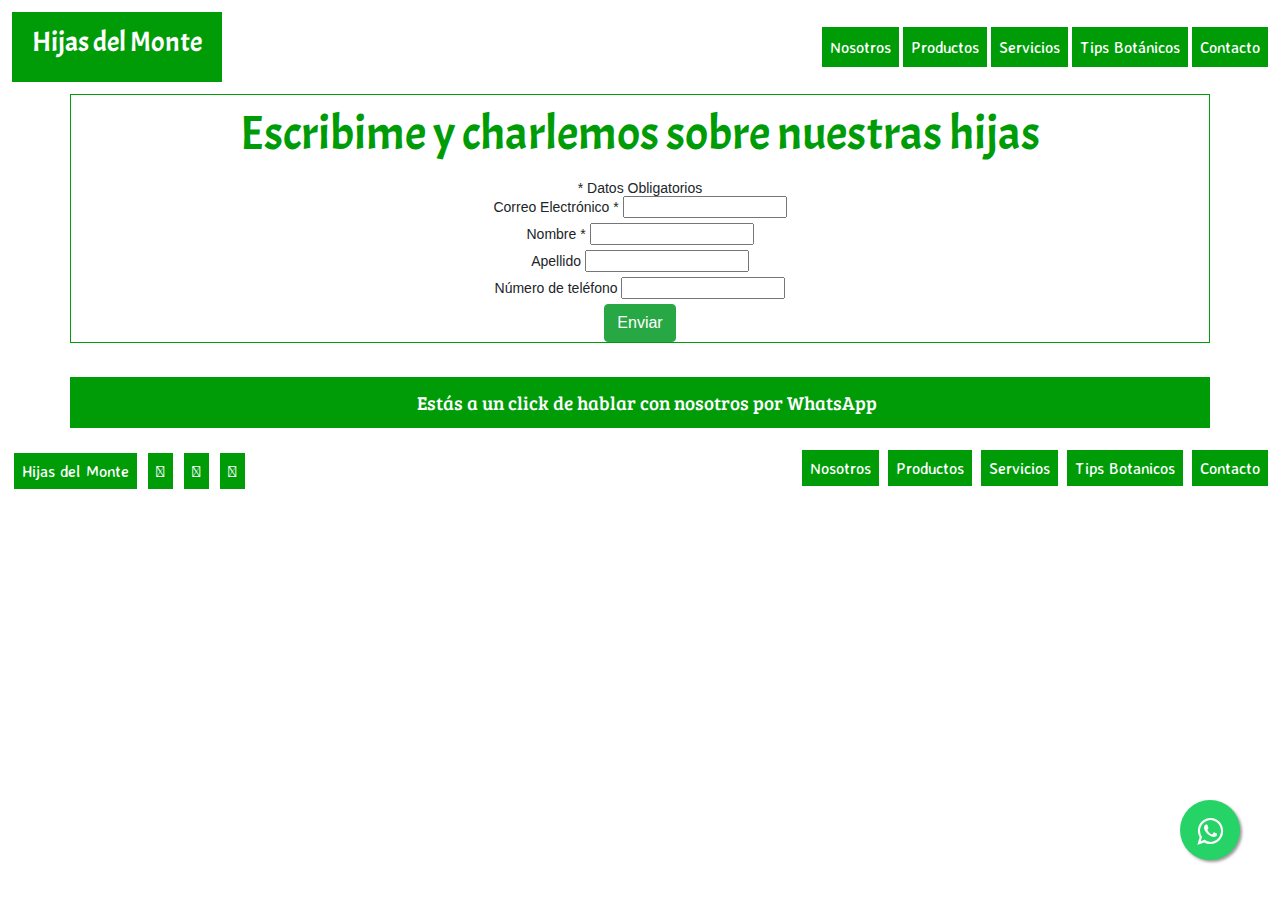
<file: contacto.html>
<!DOCTYPE html>
<html lang="en">
  <head>
    <meta charset="UTF-8" />
    <meta name="viewport" content="width=device-width, initial-scale=1.0" />
    <link rel="stylesheet" href="css/estilos.css" />
    <link
      rel="stylesheet"
      href="https://use.fontawesome.com/releases/v5.7.0/css/all.css"
      integrity="sha384-lZN37f5QGtY3VHgisS14W3ExzMWZxybE1SJSEsQp9S+oqd12jhcu+A56Ebc1zFSJ"
      crossorigin="anonymous"
    />
    <link
      href="https://fonts.googleapis.com/css2?family=Pridi:wght@400;500&display=swap"
      rel="stylesheet"
    />
    <link href="https://fonts.googleapis.com/css2?family=Acme&display=swap" rel="stylesheet">
    <link href="https://fonts.googleapis.com/css2?family=Averia+Sans+Libre:wght@300;400&family=Bree+Serif&display=swap" rel="stylesheet"> 
    <link
      rel="stylesheet"
      href="https://stackpath.bootstrapcdn.com/bootstrap/4.3.1/css/bootstrap.min.css"
      integrity="sha384-ggOyR0iXCbMQv3Xipma34MD+dH/1fQ784/j6cY/iJTQUOhcWr7x9JvoRxT2MZw1T"
      crossorigin="anonymous"
    />

    <title>Hijas Del monte</title>
  </head>

  <header class="navegacion barraNavegacion2">
    <a href="index.html"><h3>Hijas del Monte</h3></a>
    <div class="barraNavegacion2">
      <ul class="nav">
        <li class="nav-item active">
          <a class="nav-link" href="nosotros.html">Nosotros</a>
        </li>
        <li class="nav-item active">
          <a class="nav-link" href="productos.html">Productos</a>
        </li>
        <li class="nav-item active">
          <a class="nav-link" href="servicios.html">Servicios</a>
        </li>
        <li class="nav-item active">
          <a class="nav-link" href="tips.html">Tips Botánicos</a>
        </li>
        <li class="nav-item active">
          <a class="nav-link" href="contacto.html">Contacto</a>
        </li>
      </ul>
    </div>
  </header>

  <body>
    <link rel="stylesheet" href="https://maxcdn.bootstrapcdn.com/font-awesome/4.5.0/css/font-awesome.min.css">
  <a href="https://api.whatsapp.com/send?phone=5493624942800&text=%C2%BFQueres%20conocer%20m%C3%A1s%20acerca%20de%20nuestra%20propuesta?%20Charlemos" class="float" target="_blank">
  <i class="fa fa-whatsapp my-float"></i>
  </a>
    <main class="container-fluid">
      <div id="formulario" class="container">
        <!-- Begin Mailchimp Signup Form -->
        <link
          href="//cdn-images.mailchimp.com/embedcode/classic-10_7.css"
          rel="stylesheet"
          type="text/css"
        />
        <style type="text/css">
          #mc_embed_signup {
            background: #fff;
            clear: left;
            font: 14px Helvetica, Arial, sans-serif;
          }
         
        </style>
        <div id="mc_embed_signup">
          <form
            action="https://hotmail.us17.list-manage.com/subscribe/post?u=ad7c50a83b57fdef694cf3b43&amp;id=76193aa42c"
            method="post"
            id="mc-embedded-subscribe-form"
            name="mc-embedded-subscribe-form"
            class="validate"
            target="_blank"
            novalidate
          >
            <div id="mc_embed_signup_scroll">
              <h2>Escribime y charlemos sobre nuestras hijas</h2>
              <div class="indicates-required">
                <span class="asterisk">*</span> Datos Obligatorios
              </div>
              <div class="mc-field-group">
                <label for="mce-EMAIL"
                  >Correo Electrónico <span class="asterisk">*</span>
                </label>
                <input
                  type="email"
                  value=""
                  name="EMAIL"
                  class="required email"
                  id="mce-EMAIL"
                />
              </div>
              <div class="mc-field-group">
                <label for="mce-FNAME"
                  >Nombre <span class="asterisk">*</span>
                </label>
                <input
                  type="text"
                  value=""
                  name="FNAME"
                  class="required"
                  id="mce-FNAME"
                />
              </div>
              <div class="mc-field-group">
                <label for="mce-LNAME">Apellido </label>
                <input
                  type="text"
                  value=""
                  name="LNAME"
                  class=""
                  id="mce-LNAME"
                />
              </div>
              <div class="mc-field-group size1of2">
                <label for="mce-MMERGE3">Número de teléfono </label>
                <input
                  type="text"
                  name="MMERGE3"
                  class=""
                  value=""
                  id="mce-MMERGE3"
                />
              </div>
              <div id="mce-responses" class="clear">
                <div
                  class="response"
                  id="mce-error-response"
                  style="display: none"
                ></div>
                <div
                  class="response"
                  id="mce-success-response"
                  style="display: none"
                ></div>
              </div>
              <!-- real people should not fill this in and expect good things - do not remove this or risk form bot signups-->
              <div style="position: absolute; left: -5000px" aria-hidden="true">
                <input
                  type="text"
                  name="b_ad7c50a83b57fdef694cf3b43_76193aa42c"
                  tabindex="-1"
                  value=""
                />
              </div>
              <div class="clear">
                <input
                  type="submit"
                  value="Enviar"
                  name="subscribe"
                  id="mc-embedded-subscribe"
                  class="btn btn-success"
                />
              </div>
            </div>
          </form>
        </div>
        <script
          type="text/javascript"
          src="//s3.amazonaws.com/downloads.mailchimp.com/js/mc-validate.js"
        ></script>
        <script type="text/javascript">
          (function ($) {
            window.fnames = new Array();
            window.ftypes = new Array();
            fnames[0] = "EMAIL";
            ftypes[0] = "email";
            fnames[1] = "FNAME";
            ftypes[1] = "text";
            fnames[2] = "LNAME";
            ftypes[2] = "text";
            fnames[4] = "PHONE";
            ftypes[4] = "phone";
            fnames[3] = "MMERGE3";
            ftypes[3] = "phone";
          })(jQuery);
          var $mcj = jQuery.noConflict(true);
        </script>
        <!--End mc_embed_signup-->
      </div>
      <br>

      <div id="formulario" class="wapp container">
        <i class="fab fa-whatsapp"></i> <a href="https://api.whatsapp.com/send?phone=5493624942800&text=%C2%BFQueres%20conocer%20m%C3%A1s%20acerca%20de%20nuestra%20propuesta?%20Charlemos">Estás a un click de hablar con nosotros por WhatsApp</a> 
      </div>

    </main>

    <footer class="navegacion">
      <div class="iconos">
      <a href="index.html">Hijas del Monte</a>
      <a href="https://www.facebook.com/hijasdelmonte"><i class="fab fa-facebook-square"></i></a>
      <a href="https://twitter.com/home"><i class="fab fa-twitter-square"></i></a>
      <a href="https://www.instagram.com/hijasdelmonte/"><i class="fab fa-instagram"></i></a>
    </div>
    <div class="barraNavegacion2">
      <nav class="navFooter">
        <a href="nosotros.html">Nosotros</a>
        <a href="productos.html">Productos</a>
        <a href="servicios.html">Servicios</a>
        <a href="tips.html">Tips Botanicos</a>
        <a href="contacto.html">Contacto</a>
      </nav>
    </div>
  </footer>

    <script
      src="https://code.jquery.com/jquery-3.3.1.slim.min.js"
      integrity="sha384-q8i/X+965DzO0rT7abK41JStQIAqVgRVzpbzo5smXKp4YfRvH+8abtTE1Pi6jizo"
      crossorigin="anonymous"
    ></script>
    <script
      src="https://cdnjs.cloudflare.com/ajax/libs/popper.js/1.14.7/umd/popper.min.js"
      integrity="sha384-UO2eT0CpHqdSJQ6hJty5KVphtPhzWj9WO1clHTMGa3JDZwrnQq4sF86dIHNDz0W1"
      crossorigin="anonymous"
    ></script>
    <script
      src="https://stackpath.bootstrapcdn.com/bootstrap/4.3.1/js/bootstrap.min.js"
      integrity="sha384-JjSmVgyd0p3pXB1rRibZUAYoIIy6OrQ6VrjIEaFf/nJGzIxFDsf4x0xIM+B07jRM"
      crossorigin="anonymous"
    ></script>
  </body>
</html>
</file>
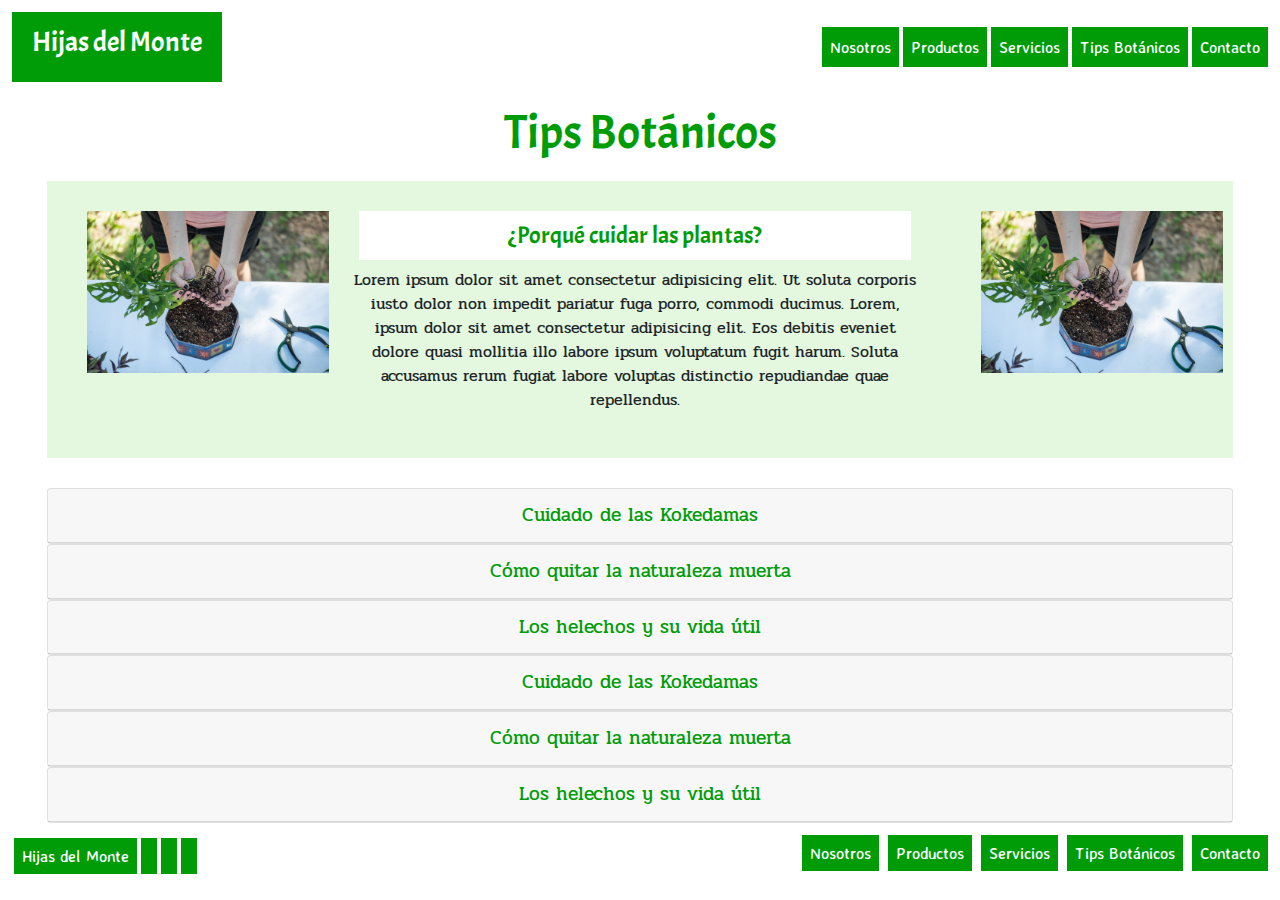
<file: tips.html>
<!DOCTYPE html>
<html lang="en">
<head>
  <meta charset="UTF-8" />
  <meta name="viewport" content="width=device-width, initial-scale=1.0" />
  <link rel="stylesheet" href="css/estilos.css" />
  <link href="https://fonts.googleapis.com/css2?family=Acme&display=swap" rel="stylesheet">
  <link href="https://fonts.googleapis.com/css2?family=Averia+Sans+Libre:wght@300;400&family=Bree+Serif&display=swap" rel="stylesheet"> 
  <link rel="stylesheet" href="https://use.fontawesome.com/releases/v5.7.0/css/all.css" integrity="sha384-lZN37f5QGtY3VHgisS14W3ExzMWZxybE1SJSEsQp9S+oqd12jhcu+A56Ebc1zFSJ" crossorigin="anonymous">
  <link href="https://fonts.googleapis.com/css2?family=Pridi:wght@400;500&display=swap" rel="stylesheet">
  <link rel="stylesheet" href="https://stackpath.bootstrapcdn.com/bootstrap/4.3.1/css/bootstrap.min.css" integrity="sha384-ggOyR0iXCbMQv3Xipma34MD+dH/1fQ784/j6cY/iJTQUOhcWr7x9JvoRxT2MZw1T" crossorigin="anonymous">

    <title>Hijas Del monte</title>
</head>


<header class="navegacion barraNavegacion2">
  <a href="index.html"><h3>Hijas del Monte</h3></a>
  <div class="barraNavegacion2">
    <ul class="nav">
      <li class="nav-item active">
        <a class="nav-link" href="nosotros.html">Nosotros</a>
      </li>
      <li class="nav-item active">
        <a class="nav-link" href="productos.html">Productos</a>
      </li>
      <li class="nav-item active">
        <a class="nav-link" href="servicios.html">Servicios</a>
      </li>
      <li class="nav-item active">
        <a class="nav-link" href="tips.html">Tips Botánicos</a>
      </li>
      <li class="nav-item active">
        <a class="nav-link" href="contacto.html">Contacto</a>
      </li>
      </ul>
  </div>


</header>

    <main class="container-fluid">
     <h2>Tips Botánicos</h2>
     <div class="colorFondo d-flex video">
       <div>
         <img src="media/kokedama.jpg" alt="kokedama en proceso">
       </div>
       <div class="flex-grow-1">
       <h4>¿Porqué cuidar las plantas?</h4>
       <p>Lorem ipsum dolor sit amet consectetur adipisicing elit. Ut soluta corporis iusto dolor non impedit pariatur fuga porro, commodi ducimus. Lorem, ipsum dolor sit amet consectetur adipisicing elit. Eos debitis eveniet dolore quasi mollitia illo labore ipsum voluptatum fugit harum. Soluta accusamus rerum fugiat labore voluptas distinctio repudiandae quae repellendus.</p>
      </div>
      <div>
        <img src="media/kokedama.jpg" alt="kokedama en proceso 2">
      </div>
     </div>

     <div id="accordion">

      <div class="card">
        <div class="card-header">
          <a class="card-link" data-toggle="collapse" href="#collapseOne">
            Cuidado de las Kokedamas
          </a>
        </div>
        <div id="collapseOne" class="collapse" data-parent="#accordion">
          <div class="card-body">
            <img src="media/PS-kokedama3.jpg" alt="mas kokedamas">
            <p class="texto">Lorem ipsum dolor sit amet consectetur adipisicing elit. Amet quod sunt asperiores voluptas nihil. Aut odit distinctio velit nisi aliquid, reprehenderit expedita quos neque praesentium corrupti hic possimus eos perferendis?
              Lorem ipsum, dolor sit amet consectetur adipisicing elit. Possimus nulla, reiciendis temporibus dolorum laboriosam aspernatur! Ullam ipsam, ab provident neque incidunt eius quia velit possimus molestiae cumque, consectetur quasi sunt!
            </p>
          </div>
        </div>
      </div>
    
      <div class="card">
        <div class="card-header">
          <a class="collapsed card-link" data-toggle="collapse" href="#collapseTwo">
            Cómo quitar la naturaleza muerta
          </a>
        </div>
        <div id="collapseTwo" class="collapse" data-parent="#accordion">
          <div class="card-body">
            <video autoplay loop src="media/video tip.mp4">Video</video>
            <p class="texto">Lorem ipsum dolor sit amet, consectetur adipisicing elit. Odio saepe, distinctio commodi dicta illum et numquam voluptatem quidem velit! Accusamus sequi consequuntur cupiditate repellat dicta eum deleniti neque expedita! Repellendus?
            Lorem ipsum dolor sit amet consectetur adipisicing elit. Perferendis facere exercitationem fugit tenetur repudiandae minima dolor vitae laboriosam! Eius, quia cum tempora optio libero neque consequatur molestias numquam consequuntur explicabo.</p> 
          </div>
        </div>
      </div>
    
      <div class="card">
        <div class="card-header">
          <a class="collapsed card-link" data-toggle="collapse" href="#collapseThree">
           Los helechos y su vida útil
          </a>
        </div>
        <div id="collapseThree" class="collapse" data-parent="#accordion">
          <div class="card-body">
            <img src="media/PS-servicio1.jpg" alt="cuidado de helechos">
            <p class="texto">Lorem ipsum dolor sit amet consectetur adipisicing elit. Optio dolorem nostrum deleniti harum mollitia ad quae eum ducimus libero nulla at, laborum odio quia sed ratione veniam fugit porro repellendus?
            Lorem ipsum, dolor sit amet consectetur adipisicing elit. Repudiandae consequuntur necessitatibus dolorum accusantium, dolores veniam quos. Expedita nihil vitae quidem perspiciatis corporis. Odio quam dolores suscipit quibusdam laboriosam? Excepturi, esse.</p>
          </div>
        </div>
      </div>

      <div class="card">
        <div class="card-header">
          <a class="card-link" data-toggle="collapse" href="#collapseFour">
            Cuidado de las Kokedamas
          </a>
        </div>
        <div id="collapseFour" class="collapse" data-parent="#accordion">
          <div class="card-body">
            <img src="media/PS-kokedama3.jpg" alt="mas kokedamas">
            <p class="texto">Lorem ipsum dolor sit amet consectetur adipisicing elit. Amet quod sunt asperiores voluptas nihil. Aut odit distinctio velit nisi aliquid, reprehenderit expedita quos neque praesentium corrupti hic possimus eos perferendis?
              Lorem ipsum, dolor sit amet consectetur adipisicing elit. Possimus nulla, reiciendis temporibus dolorum laboriosam aspernatur! Ullam ipsam, ab provident neque incidunt eius quia velit possimus molestiae cumque, consectetur quasi sunt!
            </p>
          </div>
        </div>
      </div>
    
      <div class="card">
        <div class="card-header">
          <a class="card-link" data-toggle="collapse" href="#collapseFive">
            Cómo quitar la naturaleza muerta
          </a>
        </div>
        <div id="collapseFive" class="collapse" data-parent="#accordion">
          <div class="card-body">
            <video autoplay loop src="media/video tip.mp4">Video</video>
            <p class="texto">Lorem ipsum dolor sit amet, consectetur adipisicing elit. Odio saepe, distinctio commodi dicta illum et numquam voluptatem quidem velit! Accusamus sequi consequuntur cupiditate repellat dicta eum deleniti neque expedita! Repellendus?
            Lorem ipsum dolor sit amet consectetur adipisicing elit. Perferendis facere exercitationem fugit tenetur repudiandae minima dolor vitae laboriosam! Eius, quia cum tempora optio libero neque consequatur molestias numquam consequuntur explicabo.</p> 
          </div>
        </div>
      </div>
    
      <div class="card">
        <div class="card-header">
          <a class="card-link" data-toggle="collapse" href="#collapseSix">
           Los helechos y su vida útil
          </a>
        </div>
        <div id="collapseSix" class="collapse" data-parent="#accordion">
          <div class="card-body">
            <img src="media/PS-servicio1.jpg" alt="cuidado de helechos">
            <p class="texto">Lorem ipsum dolor sit amet consectetur adipisicing elit. Optio dolorem nostrum deleniti harum mollitia ad quae eum ducimus libero nulla at, laborum odio quia sed ratione veniam fugit porro repellendus?
            Lorem ipsum, dolor sit amet consectetur adipisicing elit. Repudiandae consequuntur necessitatibus dolorum accusantium, dolores veniam quos. Expedita nihil vitae quidem perspiciatis corporis. Odio quam dolores suscipit quibusdam laboriosam? Excepturi, esse.</p>
          </div>
        </div>
      </div>
    
    
    </div>


     
    </main>

    <footer class="navegacion">
      <div class="iconos">
      <a href="index.html">Hijas del Monte</a>
      <a href="https://www.facebook.com/hijasdelmonte"><i class="fab fa-facebook-square"></i></a>
      <a href="https://twitter.com/home"><i class="fab fa-twitter-square"></i></a>
      <a href="https://www.instagram.com/hijasdelmonte/"><i class="fab fa-instagram"></i></a>
    </div>
    <div class="barraNavegacion2">
      <nav class="navFooter">
        <a href="nosotros.html">Nosotros</a>
        <a href="productos.html">Productos</a>
        <a href="servicios.html">Servicios</a>
        <a href="tips.html">Tips Botánicos</a>
        <a href="contacto.html">Contacto</a>
      </nav>
    </div>
  </footer>

    <script src="https://code.jquery.com/jquery-3.3.1.slim.min.js" integrity="sha384-q8i/X+965DzO0rT7abK41JStQIAqVgRVzpbzo5smXKp4YfRvH+8abtTE1Pi6jizo" crossorigin="anonymous"></script>
<script src="https://cdnjs.cloudflare.com/ajax/libs/popper.js/1.14.7/umd/popper.min.js" integrity="sha384-UO2eT0CpHqdSJQ6hJty5KVphtPhzWj9WO1clHTMGa3JDZwrnQq4sF86dIHNDz0W1" crossorigin="anonymous"></script>
<script src="https://stackpath.bootstrapcdn.com/bootstrap/4.3.1/js/bootstrap.min.js" integrity="sha384-JjSmVgyd0p3pXB1rRibZUAYoIIy6OrQ6VrjIEaFf/nJGzIxFDsf4x0xIM+B07jRM" crossorigin="anonymous"></script>

  </body>
</html>
</file>
<file: css/estilos.css>
.nav {
  justify-content: center; }

.navegacion a:hover, .nav-link:hover {
  color: #ffffff;
  background-color: #000000;
  text-transform: none;
  text-decoration: none; }

/* NAVEGACION */
.navegacion {
  font-family: 'Averia Sans Libre', cursive;
  height: 100%;
  display: flex;
  flex-direction: row;
  align-items: center;
  justify-content: space-between;
  align-content: center;
  text-decoration: none;
  text-transform: none;
  padding: 10px; }

@media (max-width: 600px) {
  .navFooter {
    display: none;
    justify-content: center; } }
footer a,
.barraNavegacion2 a {
  font-family: 'Averia Sans Libre', cursive;
  text-decoration: none;
  text-transform: none;
  color: white;
  font-size: 1rem;
  background-color: #009C08;
  margin: 2px;
  padding: 8px; }

.iconos {
  text-decoration: none;
  text-transform: none;
  margin: 1px;
  padding: 1px;
  font-family: 'Averia Sans Libre', cursive;
  color: #ffffff;
  font-size: 1.5rem;
  text-decoration: none;
  text-transform: none; }

html {
  box-sizing: border-box; }

*, *:before, *:after {
  box-sizing: inherit; }

/*globales*/
img {
  max-width: 100%;
  padding: 0 20px 20px 20px;
  margin: 20px; }

@media (max-width: 500px) {
  img {
    padding: 0%;
    margin: 0%; }

  h1, h2, h3, h4, h5 {
    width: 100%;
    padding: 0%;
    margin: 0%; } }
h1 {
  font-family: 'Acme', sans-serif;
  font-size: 6rem !important;
  color: #009C08;
  text-decoration: none;
  text-transform: none;
  padding: 15px;
  margin: 10px; }

h2 {
  font-size: 3rem !important;
  font-family: 'Acme', sans-serif;
  color: #009C08;
  text-decoration: none;
  text-transform: none;
  padding: 10px;
  margin: 10px; }

h3 {
  font-family: 'Acme', sans-serif;
  font-size: 2rem;
  color: #ffffff;
  background-color: #009C08;
  text-decoration: none;
  padding: 6px;
  margin: 6px;
  text-transform: none; }

h4 {
  font-family: 'Acme', sans-serif;
  font-size: 1.8rem;
  color: #009C08;
  background-color: #ffffff;
  padding: 10px;
  margin: 10px; }

h5 {
  font-family: 'Bree Serif', serif;
  font-size: 1.6rem;
  color: #009C08;
  background-color: #ffffff;
  padding: 10px;
  margin: 10px; }

.container-fluid {
  max-width: 95%;
  height: 95%;
  justify-content: space-between;
  text-align: center; }

@media (max-width: 500px) {
  .container-fluid {
    max-width: 95%; }

  body {
    max-width: 90%; } }
/** Main **/
.fraseInspiradora {
  font-family: 'Averia Sans Libre', cursive;
  font-size: 1.6rem;
  font-style: italic;
  padding: 0 20px 20px 20px;
  margin: 0 20px 20px 20px;
  justify-content: center; }

@media (max-width: 500px) {
  .fraseInspiradora {
    font-size: 0.8rem;
    padding: 1rem;
    margin: 1rem; } }
.producto img, .servicio img {
  filter: grayscale(1);
  transition: all .5s ease-in-out; }

.producto img:hover, .servicio img:hover {
  filter: grayscale(0);
  transform: scale(1.1); }

.carousel-caption {
  filter: opacity(80%); }

@media (max-width: 500px) {
  .carousel-caption, .float, .my-float {
    display: none; }

  .d-flex {
    flex-direction: column;
    padding: 0rem;
    margin: 0rem;
    flex-wrap: wrap; } }
.float {
  position: fixed;
  width: 60px;
  height: 60px;
  bottom: 40px;
  right: 40px;
  background-color: #25d366;
  color: #FFF;
  border-radius: 50px;
  text-align: center;
  font-size: 30px;
  box-shadow: 2px 2px 3px #999;
  z-index: 100; }

.float:hover {
  text-decoration: none;
  color: #25d366;
  background-color: #fff; }

.my-float {
  margin-top: 16px; }

/* Seccion Nosotros*/
blockquote {
  border: 5px #009C08 solid;
  padding: 20px;
  margin: 20px;
  border-radius: 2rem; }

.textoNosotros {
  font-family: 'Averia Sans Libre', cursive; }

/* Seccion PRODUCTOS*/
.imagenProducto {
  background-image: url(../media/living\ 2\ PS.png);
  background-position: center center;
  background-size: cover;
  height: 20rem;
  display: flex;
  align-items: center; }

.contenidoProducto {
  font-family: 'Acme', sans-serif;
  font-size: 1.8rem;
  flex: 0 0 95%;
  color: #009C08;
  text-align: center; }

.contenidoProducto p {
  background-color: #ffffff;
  background-size: 95%;
  filter: opacity(70%);
  margin: 5px;
  padding: 5px; }

.texto {
  font-family: 'Pridi', serif;
  font-size: 1rem;
  margin: 15px;
  padding: 15px;
  justify-content: space-evenly; }

.SeccionProductos {
  padding: 15px;
  margin: 15px;
  display: flex;
  flex-flow: row;
  width: 95%; }

.SeccionProductos div {
  width: 50%; }

.SeccionProductos img {
  width: 300px;
  height: 300px;
  padding: 0px;
  margin: 0px; }

@media (max-width: 500px) {
  .imagenProducto, .contenidoProducto {
    width: 95%;
    padding: 0%;
    margin: 0%; }

  .SeccionProductos {
    width: 95%;
    flex-direction: column; }

  .SeccionProductos div {
    width: 100%; }

  .SeccionProductos img {
    width: 100%;
    height: 100%; } }
@media (max-width: 1380px) {
  .SeccionProductos img {
    width: 200px !important;
    height: 200px !important; } }
/*Seccion CONTACTO*/
#formulario {
  font-family: 'Bree Serif', serif;
  font-size: 1.2rem;
  border: 1px solid #009C08;
  justify-content: center; }

#formulario div {
  padding: 0px;
  margin: 0px; }

.wapp {
  font-family: 'Bree Serif', serif;
  font-size: 2rem;
  color: #ffffff;
  background-color: #009C08;
  padding: 10px;
  margin: 10px;
  justify-content: center; }

div.wapp a {
  text-decoration: none;
  text-transform: none;
  color: #ffffff; }

/*SECCION TIPS BOTANICOS */
.video {
  display: flex;
  flex-flow: row;
  width: 100%;
  justify-content: space-around;
  text-align: center; }

.d-flex {
  margin-left: 0px !important;
  padding-left: 0px !important; }

@media (max-width: 500px) {
  .d-flex {
    flex-direction: column;
    padding: 0rem;
    margin: 0rem;
    flex-wrap: wrap; } }
video {
  max-width: 33.3%;
  padding: 20px;
  margin: 20px; }

.flex-grow-1 {
  padding: 10px;
  margin: 10px; }

.card-body {
  display: flex;
  flex-flow: row; }

.card-body img p {
  width: 50%; }

.card-link {
  font-family: 'Pridi', serif;
  color: #009C08;
  font-size: 1.2rem;
  text-transform: none;
  text-decoration: none; }

.card-link:hover {
  color: black; }

.card-body p, .flex-grow-1 p {
  font-family: 'Pridi', serif;
  font-size: 1rem; }

.imagen-contacto {
  background-image: url(../media/BRONX.jpg);
  background-position: center center;
  height: 40rem;
  display: flex;
  align-items: center;
  filter: opacity(90%); }

.contenido-contacto {
  background-color: #ffffff;
  background-size: cover;
  filter: opacity(80%);
  margin: 20px;
  padding: 20px; }

.contenedor-anuncios p {
  font-size: 1.8rem; }

.gallery {
  -webkit-column-count: 3;
  -moz-column-count: 3;
  column-count: 3;
  -webkit-column-width: 33%;
  -moz-column-width: 33%;
  column-width: 33%; }

.gallery .pics {
  -webkit-transition: all 350ms ease;
  transition: all 350ms ease; }

.gallery .animation {
  -webkit-transform: scale(1);
  -ms-transform: scale(1);
  transform: scale(1); }

@media (max-width: 450px) {
  .gallery {
    -webkit-column-count: 1;
    -moz-column-count: 1;
    column-count: 1;
    -webkit-column-width: 100%;
    -moz-column-width: 100%;
    column-width: 100%; } }
@media (max-width: 400px) {
  .btn.filter {
    padding-left: 1.1rem;
    padding-right: 1.1rem; } }
.colorFondo {
  background-color: #E4F8DF;
  padding: 10px;
  margin: 10px;
  margin-bottom: 30px; }

/*# sourceMappingURL=estilos.css.map */
</file>
